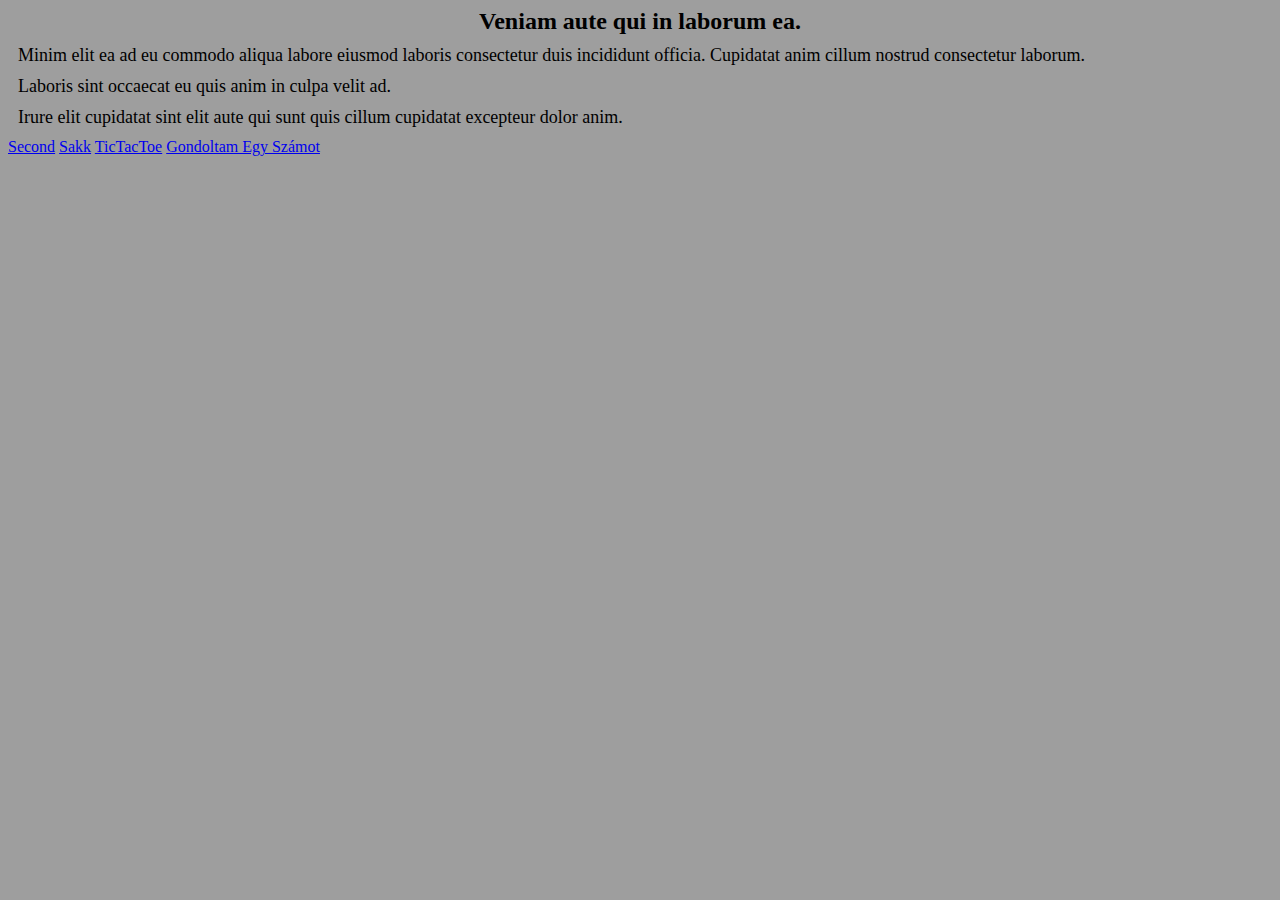
<file: index.html>
<!DOCTYPE html>
<html lang="hu">

<head>
    <meta charset="UTF-8">
    <meta http-equiv="X-UA-Compatible" content="IE=edge">
    <meta name="viewport" content="width=device-width, initial-scale=1.0">
    <title>DivElek, GitElek és CSS</title>
    <link rel="stylesheet" href="style.css">
</head>

<body>
    <div class="cim">
        Veniam aute qui in laborum ea.
    </div>
    <div class="bekezdes">
        Minim elit ea ad eu commodo aliqua labore eiusmod laboris consectetur duis incididunt officia.
        Cupidatat anim cillum nostrud consectetur laborum.
    </div>
    <div class="bekezdes">
        Laboris sint occaecat eu quis anim in culpa velit ad.
    </div>
    <div class="bekezdes">
        Irure elit cupidatat sint elit aute qui sunt quis cillum cupidatat excepteur dolor anim.
    </div>
    <a href="masodik.html">Second</a>
    <a href="chess.html">Sakk</a>
    <a href="tictac.html">TicTacToe</a>
    <a href="gondoltam.html">Gondoltam Egy Számot</a>
</body>

</html>
</file>
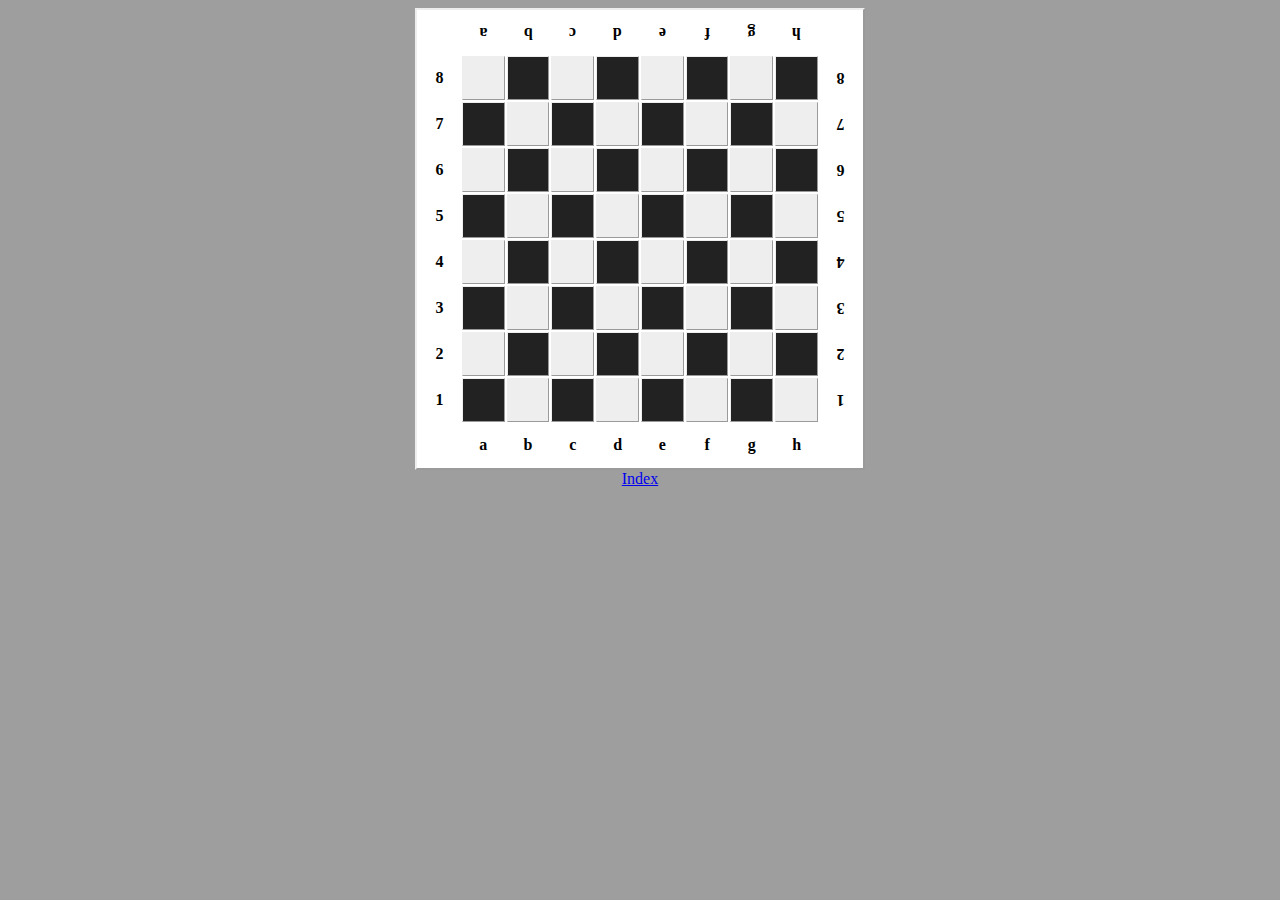
<file: chess.html>
<!DOCTYPE html>
<html lang="hu">
<head>
    <meta charset="UTF-8">
    <meta http-equiv="X-UA-Compatible" content="IE=edge">
    <meta name="viewport" content="width=device-width, initial-scale=1.0">
    <title>ZuuZoo Sakkja</title>
    <link rel="stylesheet" href="sakk.css">

</head>
<body>
    <!--      table.sakktable>(tr.sakktr>td.sakktd*8)*8        -->
    <!--      table.sakktable>(tr>th*4)(tr.sakktr>td.sakktd*4)*4(tr>th*4)      -->
    <!--      table.sakktable>(tr>th.sakkth*10)(tr.sakktr>th*1td.sakktd*8th*1)*8(tr>th.sakkth*10)*1      -->
    <!--      table.sakktable>(tr>th*10)(tr.sakktr>th*1td.sakktd*8th*1)*8(tr>th*10)                      -->
    <div align="center">
        <table class="sakktable">
            <tr>
                <th></th>
                <th class="fejteto">a</th>
                <th class="fejteto">b</th>
                <th class="fejteto">c</th>
                <th class="fejteto">d</th>
                <th class="fejteto">e</th>
                <th class="fejteto">f</th>
                <th class="fejteto">g</th>
                <th class="fejteto">h</th>
                <th></th>
            </tr>
            <tr class="sakktr">
                <th>8</th>
                <td class="sakktd"></td>
                <td class="sakktd"></td>
                <td class="sakktd"></td>
                <td class="sakktd"></td>
                <td class="sakktd"></td>
                <td class="sakktd"></td>
                <td class="sakktd"></td>
                <td class="sakktd"></td>
                <th class="fejteto">8</th>
            </tr>
            <tr class="sakktr">
                <th>7</th>
                <td class="sakktd"></td>
                <td class="sakktd"></td>
                <td class="sakktd"></td>
                <td class="sakktd"></td>
                <td class="sakktd"></td>
                <td class="sakktd"></td>
                <td class="sakktd"></td>
                <td class="sakktd"></td>
                <th class="fejteto">7</th>
            </tr>
            <tr class="sakktr">
                <th>6</th>
                <td class="sakktd"></td>
                <td class="sakktd"></td>
                <td class="sakktd"></td>
                <td class="sakktd"></td>
                <td class="sakktd"></td>
                <td class="sakktd"></td>
                <td class="sakktd"></td>
                <td class="sakktd"></td>
                <th class="fejteto">6</th>
            </tr>
            <tr class="sakktr">
                <th>5</th>
                <td class="sakktd"></td>
                <td class="sakktd"></td>
                <td class="sakktd"></td>
                <td class="sakktd"></td>
                <td class="sakktd"></td>
                <td class="sakktd"></td>
                <td class="sakktd"></td>
                <td class="sakktd"></td>
                <th class="fejteto">5</th>
            </tr>
            <tr class="sakktr">
                <th>4</th>
                <td class="sakktd"></td>
                <td class="sakktd"></td>
                <td class="sakktd"></td>
                <td class="sakktd"></td>
                <td class="sakktd"></td>
                <td class="sakktd"></td>
                <td class="sakktd"></td>
                <td class="sakktd"></td>
                <th class="fejteto">4</th>
            </tr>
            <tr class="sakktr">
                <th>3</th>
                <td class="sakktd"></td>
                <td class="sakktd"></td>
                <td class="sakktd"></td>
                <td class="sakktd"></td>
                <td class="sakktd"></td>
                <td class="sakktd"></td>
                <td class="sakktd"></td>
                <td class="sakktd"></td>
                <th class="fejteto">3</th>
            </tr>
            <tr class="sakktr">
                <th>2</th>
                <td class="sakktd"></td>
                <td class="sakktd"></td>
                <td class="sakktd"></td>
                <td class="sakktd"></td>
                <td class="sakktd"></td>
                <td class="sakktd"></td>
                <td class="sakktd"></td>
                <td class="sakktd"></td>
                <th class="fejteto">2</th>
            </tr>
            <tr class="sakktr">
                <th>1</th>
                <td class="sakktd"></td>
                <td class="sakktd"></td>
                <td class="sakktd"></td>
                <td class="sakktd"></td>
                <td class="sakktd"></td>
                <td class="sakktd"></td>
                <td class="sakktd"></td>
                <td class="sakktd"></td>
                <th class="fejteto">1</th>
            </tr>
            <tr>
                <th></th>
                <th>a</th>
                <th>b</th>
                <th>c</th>
                <th>d</th>
                <th>e</th>
                <th>f</th>
                <th>g</th>
                <th>h</th>
                <th></th>
            </tr>
        </table>
    </div>
    <div align="center">
        <a href="index.html">Index</a>
    </div>
</body>
</html>
</file>
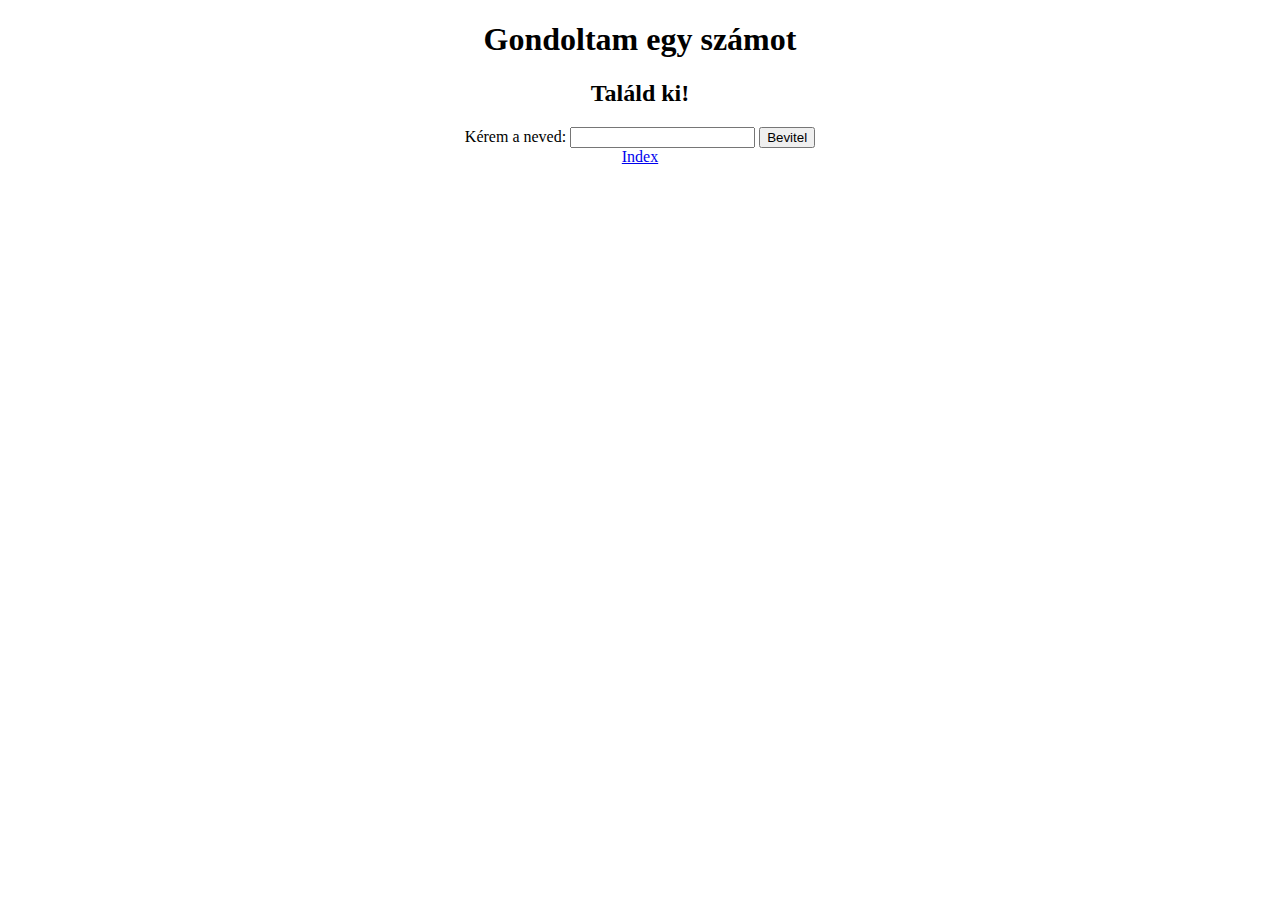
<file: gondoltam.html>
<!DOCTYPE html>
<html lang="hu">

<head>
    <meta charset="UTF-8">
    <meta http-equiv="X-UA-Compatible" content="IE=edge">
    <meta name="viewport" content="width=device-width, initial-scale=1.0">
    <title>Gondoltam egy számot</title>
    <script>
        function nev() {
            jatekosnev = document.getElementById("nevMezo").value
            //document.writeln(jatekosnev)
            document.getElementById("tunjel").innerHTML =
                "Üdv: " + jatekosnev + "<br>" +
                "Szeretnél játszani velem? " +
                "<button onclick='igen()'>Igen</button>"+
                "<button onclick='nem()'>Nem</button>"
        }
        function nem() {
            document.getElementById("tunjel").innerHTML =
                "Nem <br>" +
                "A fenébe! Akkor viszlát: " + jatekosnev
        }
        function igen() {
            gondolt=Math.floor(Math.random() * 100) + 1;
            document.getElementById("tunjel").innerHTML =
            "Tipped: <input id='tipp'> <button onclick='tipp()'>Tipp</button>"
        }
        function tipp() {
            proba++
            jatekostipp = document.getElementById("tipp").value
            if (jatekostipp < gondolt) {
                document.getElementById("szoveg").innerHTML =
                "Nagyobb"
            }
            if (jatekostipp > gondolt) {
                document.getElementById("szoveg").innerHTML =
                "Kisebb"
            }
            if (jatekostipp == gondolt) {
                document.getElementById("szoveg").innerHTML =
                "Talált! A szám: " + gondolt + "Próbáid: " + proba

            }

        }
    </script>
</head>

<body>
    <h1 align="center">Gondoltam egy számot</h1>
    <h2 align="center">Találd ki!</h2>
    <div id="tunjel" align="center">
        Kérem a neved: <input id="nevMezo"> <button onclick="nev()">Bevitel</button>
    </div>
    <div id="szoveg" align="center">
    </div>
    <div align="center">
        <a href="index.html">Index</a>
    </div>
</body>

</html>
</file>
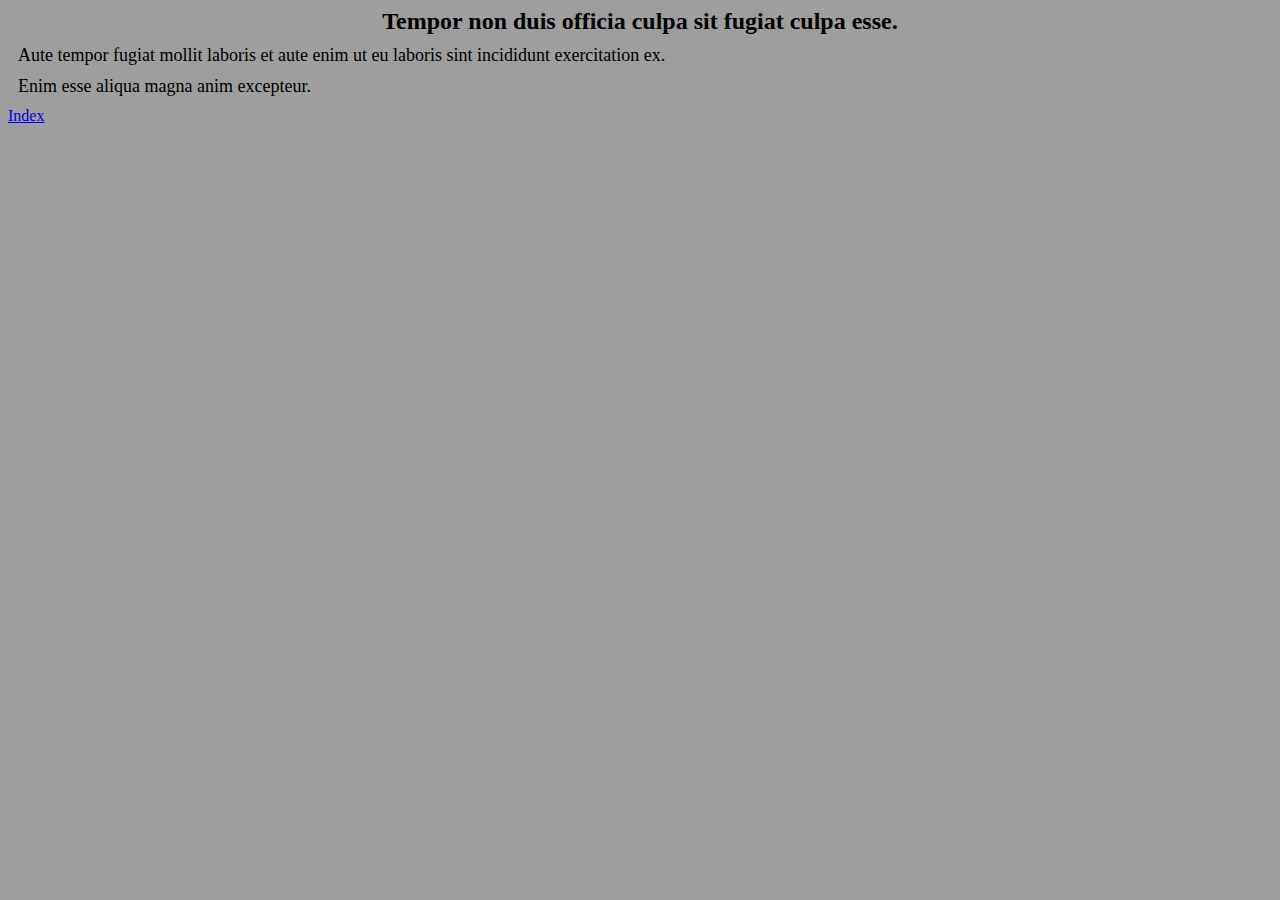
<file: masodik.html>
<!DOCTYPE html>
<html lang="hu">
<head>
    <meta charset="UTF-8">
    <meta http-equiv="X-UA-Compatible" content="IE=edge">
    <meta name="viewport" content="width=device-width, initial-scale=1.0">
    <title>Oldal KETTŐ</title>
    <link rel="stylesheet" href="style.css">
</head>
<body>
    <div class="cim">
        Tempor non duis officia culpa sit fugiat culpa esse.
    </div>
    <div class="bekezdes">
        Aute tempor fugiat mollit laboris et aute enim ut eu laboris sint incididunt exercitation ex.
    </div>
    <div class="bekezdes">
        Enim esse aliqua magna anim excepteur.
    </div>
    <a href="index.html">Index</a>
</body>
</html>
</file>
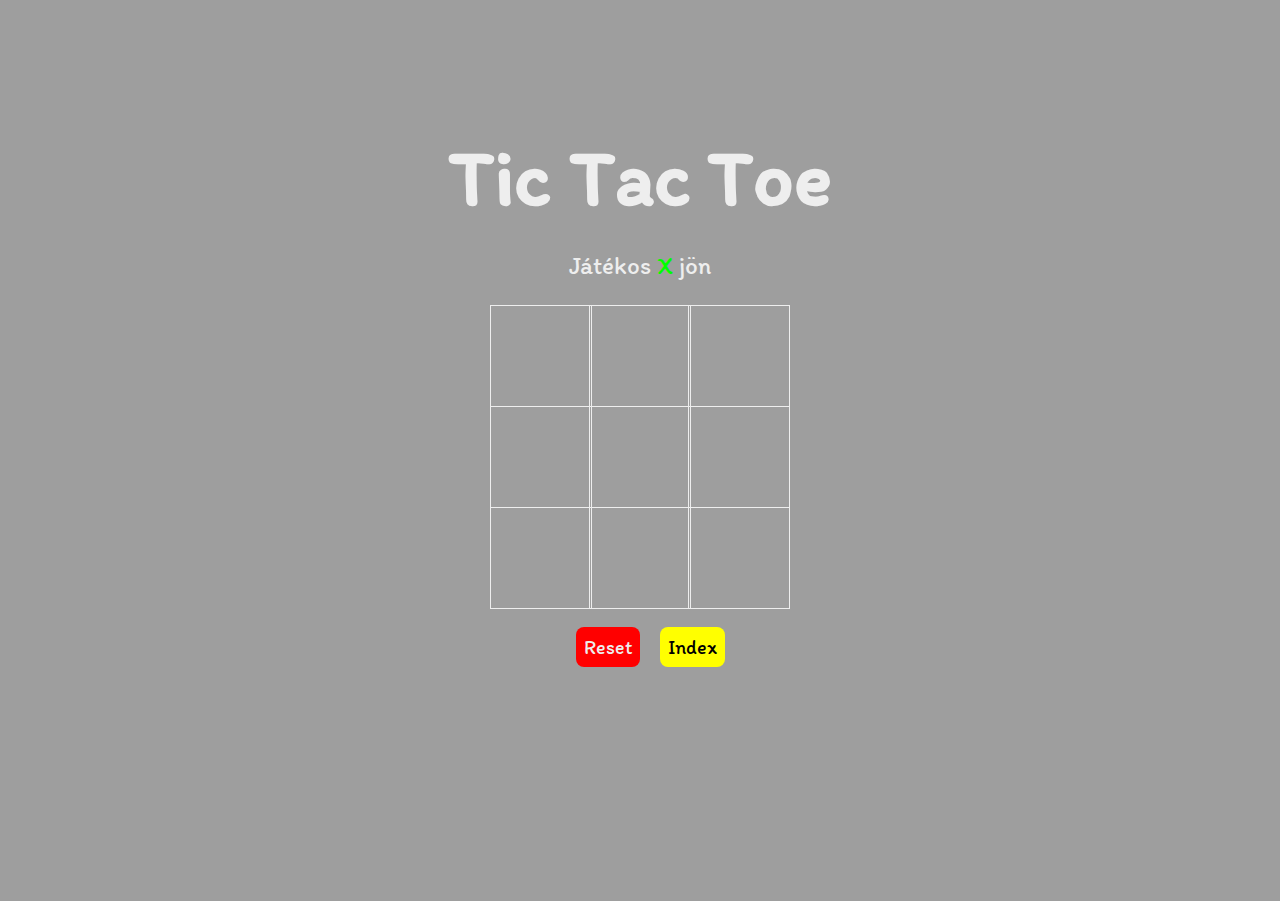
<file: tictac.html>
<html lang="hu">
<head>
    <meta charset="UTF-8">
    <meta http-equiv="X-UA-Compatible" content="IE=edge">
    <meta name="viewport" content="width=device-width, initial-scale=1.0">
    <link rel="stylesheet" href="tictac.css">
    <link rel="preconnect" href="https://fonts.gstatic.com">
    <link href="https://fonts.googleapis.com/css2?family=Itim&display=swap" rel="stylesheet">
    <title>Tic-Tac-Toe</title>
</head>
<body>
    <main class="background">
        <section class="title">
            <h1>Tic Tac Toe</h1>
        </section>
        <section class="display majd">
            Játékos <span class="display-player playerX">X</span> jön
        </section>
        <section class="container">
            <div class="tile"></div>
            <div class="tile"></div>
            <div class="tile"></div>
            <div class="tile"></div>
            <div class="tile"></div>
            <div class="tile"></div>
            <div class="tile"></div>
            <div class="tile"></div>
            <div class="tile"></div>
        </section>
        <section class="display announcer hide"></section>
        <section class="controls">
            <button id="reset">Reset</button>
            <button onclick="indexeles()" id="indexbtn">Index</button>
        </section>
    </main>
 
<script>
function indexeles() {
    location.replace("index.html")
}
</script>
<script src="./tictactoe.js"></script>
</body>
</html>
</file>
<file: style.css>
.cim {
    font-size: 24px;
    font-weight: bold;
    text-align: center;
}
.bekezdes {
    font-size: 18px;
    text-align: justify;
    margin: 10px;
}
body {
    background-color: #9e9e9e;
    /* background-image: url(screenshot.jpg); */
}
</file>
<file: sakk.css>
body {
    background-color: #9e9e9e;
    /* background-image: url(screenshot.jpg); */
}

.sakktable{
    background-color: rgb(255, 255, 255);
    border: 2px outset;
    width: 450px;
    height: 450px;
}

.sakktd{
    border: 1px outset;
}

.sakktr:nth-child(odd) .sakktd:nth-child(even),
.sakktr:nth-child(even) .sakktd:nth-child(odd) {
    background-color: #222222;
    width: 40px;
    height: 40px;
}

.sakktr:nth-child(odd) .sakktd:nth-child(odd),
.sakktr:nth-child(even) .sakktd:nth-child(even) {
    background-color: #eeeeee;
    width: 40px;
    height: 40px;
}

th{
    border: 1px;
    width: 40px;
    height: 40px;
}

.fejteto{
    rotate: 180deg;
}
</file>
<file: tictac.css>
* {
    padding: 0;
    margin: 0;
    font-family: 'Itim', cursive;
}

.background {
    background-color: #9e9e9e;
    height: 100vh;
    padding-top: 1px;
}

.title {
    color: #eeeeee;
    text-align: center;
    font-size: 40px;
    margin-top: 10%;
}

.display {
    color: #eeeeee;
    font-size: 25px;
    text-align: center;
    margin-top: 1em;
    margin-bottom: 1em;
}

.hide {
    display: none;
}

.container {
    margin: 0 auto;
    display: grid;
    grid-template-columns: 33% 33% 33%;
    grid-template-rows: 33% 33% 33%;
    max-width: 300px;

}

.tile {
    border: 1px solid #eeeeee;
    min-width: 100px;
    min-height: 100px;
    display: flex;
    justify-content: center;
    align-items: center;
    font-size: 50px;
    cursor: pointer;
}

.playerX {
    color: #00ff00;
}

.playerO {
    color: #00ffff;
}

.controls {
    display: flex;
    flex-direction: row;
    justify-content: center;
    align-items: center;
    margin-top: 1em;
    text-align: center;
}

.controls button {
    color: #eeeeee;
    padding: 8px;
    border-radius: 8px;
    border: none;
    font-size: 20px;
    margin-left: 1em;
    cursor: pointer;
}

.restart {
    background-color: #0000ff;
}

#reset {
    background-color: #ff0000;
}

#indexbtn {
    background-color: #ffff00;
    color: #000000;
}

.rejt {
    animation-name: hideAnim;
    animation-duration: 1s;
    animation-iteration-count: 1;
    animation-direction: normal;
}

@keyframes hideAnim{
    from {
        opacity: 100%;
    } to {
        opacity: 0%;
    }
}
</file>
